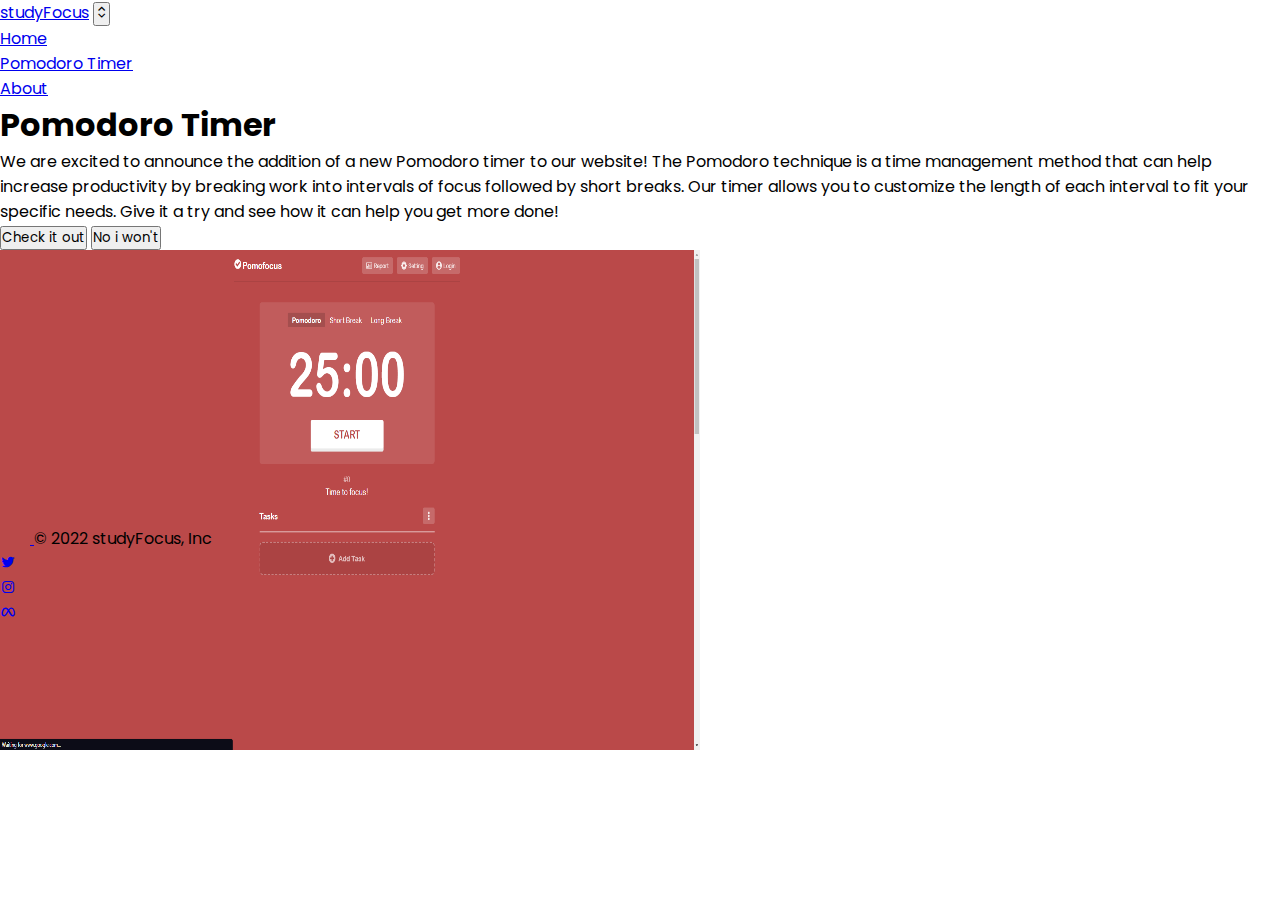
<file: index.html>
<!DOCTYPE html>
<html lang="en">
<head>
    <meta charset="UTF-8">
    <meta http-equiv="X-UA-Compatible" content="IE=edge">
    <meta name="viewport" content="width=device-width, initial-scale=1.0">
    <title>Document</title>
    <!-- Bootstrap CSS -->
    <link href="https://cdn.jsdelivr.net/npm/bootstrap@5.3.0-alpha1/dist/css/bootstrap.min.css" rel="stylesheet" integrity="sha384-GLhlTQ8iRABdZLl6O3oVMWSktQOp6b7In1Zl3/Jr59b6EGGoI1aFkw7cmDA6j6gD" crossorigin="anonymous">
    <!-- Animate on Scroll CSS -->
    <link href="https://unpkg.com/aos@2.3.1/dist/aos.css" rel="stylesheet">
    <!-- BoxIcons CSS -->
    <link href='https://unpkg.com/boxicons@2.1.4/css/boxicons.min.css' rel='stylesheet'>
    <!-- Custom Page CSS -->
    <link rel="stylesheet" href="assets/css/index.css">
</head>
<body>

<!-- Navigation Bar -->
<nav class="navbar navbar-expand-lg bg-white text-dark py-2">
    <div class="container">
        <a href="#" class="navbar-brand fw-bold">studyFocus</a>

        <button class="navbar-toggler" type="button" data-bs-toggle="collapse" data-bs-target="#navmenu"><i
                class="bx bx-expand-vertical"></i></button>

        <div class="collapse navbar-collapse" id="navmenu">
            <ul class="navbar-nav ms-auto">
                <li class="nav-item"><a href="index.html" class="nav-link">Home</a></li>
                <li class="nav-item"><a href="pomodoroTimer.html" class="nav-link">Pomodoro Timer</a></li>
                <li class="nav-item"><a href="#" class="nav-link">About</a></li>
            </ul>
        </div>
    </div>
</nav>

<!-- Pomodoro Timer Hero -->
<div class="px-4 pt-5 my-5 text-center border-bottom">
    <h1 class="display-4 fw-bold">Pomodoro Timer</h1>
    <div class="col-lg-6 mx-auto">
        <p class="lead mb-4">We are excited to announce the addition of a new Pomodoro timer to our website! The Pomodoro
            technique is a time management method that can help increase productivity by breaking work into intervals of
            focus
            followed by short breaks. Our timer allows you to customize the length of each interval to fit your specific
            needs.
            Give it a try and see how it can help you get more done!</p>
        <div class="d-grid gap-2 d-sm-flex justify-content-sm-center mb-5">
            <a href="./pomodoroTimer.html" target="_self"><button type="button" class="btn btn-primary btn-lg px-4 me-sm-3">Check it out</button></a>
            <button type="button" class="btn btn-outline-secondary btn-lg px-4 disabled">No i won't</button>
        </div>
    </div>
    <div class="overflow-hidden" style="max-height: 30vh;">
        <div class="container px-5">
            <img src="assets/img/pomodoroScreenshot.png" class="img-fluid border rounded-3 shadow-lg mb-4" alt="ScreenShot Image"
                width="700" height="500" loading="lazy">
        </div>
    </div>
</div>

<!-- HTML Footer -->
<div class="container">
    <footer class="d-flex flex-wrap justify-content-between align-items-center py-3 my-4 border-top">
        <div class="col-md-4 d-flex align-items-center">
            <a href="/" class="mb-3 me-2 mb-md-0 text-muted text-decoration-none lh-1">
                <svg class="bi" width="30" height="24">
                    <use xlink:href="#bootstrap"></use>
                </svg>
            </a>
            <span class="mb-3 mb-md-0 text-muted">© 2022 studyFocus, Inc</span>
        </div>

        <ul class="nav col-md-4 justify-content-end list-unstyled d-flex">
            <li class="ms-3"><a class="text-muted" href="#"><i class='bx bxl-twitter'></i>
                    <use xlink:href="#twitter"></use>
                    </svg>
                </a></li>
            <li class="ms-3"><a class="text-muted" href="#"><i class='bx bxl-instagram'></i>
                    <use xlink:href="#instagram"></use>
                    </svg>
                </a></li>
            <li class="ms-3"><a class="text-muted" href="#"><i class='bx bxl-meta'></i>
                    <use xlink:href="#facebook"></use>
                    </svg>
                </a></li>
        </ul>
    </footer>
</div>

<!-- Bootstrap JavaScript -->
<script src="https://cdn.jsdelivr.net/npm/bootstrap@5.3.0-alpha1/dist/js/bootstrap.bundle.min.js" integrity="sha384-w76AqPfDkMBDXo30jS1Sgez6pr3x5MlQ1ZAGC+nuZB+EYdgRZgiwxhTBTkF7CXvN" crossorigin="anonymous"></script>
<!-- Animate on Scroll JavaScript -->
<script src="https://unpkg.com/aos@2.3.1/dist/aos.js"></script>
<script>
    AOS.init();
</script>

</body>
</html>
</file>
<file: assets/css/index.css>
@import url('config.css');
</file>
